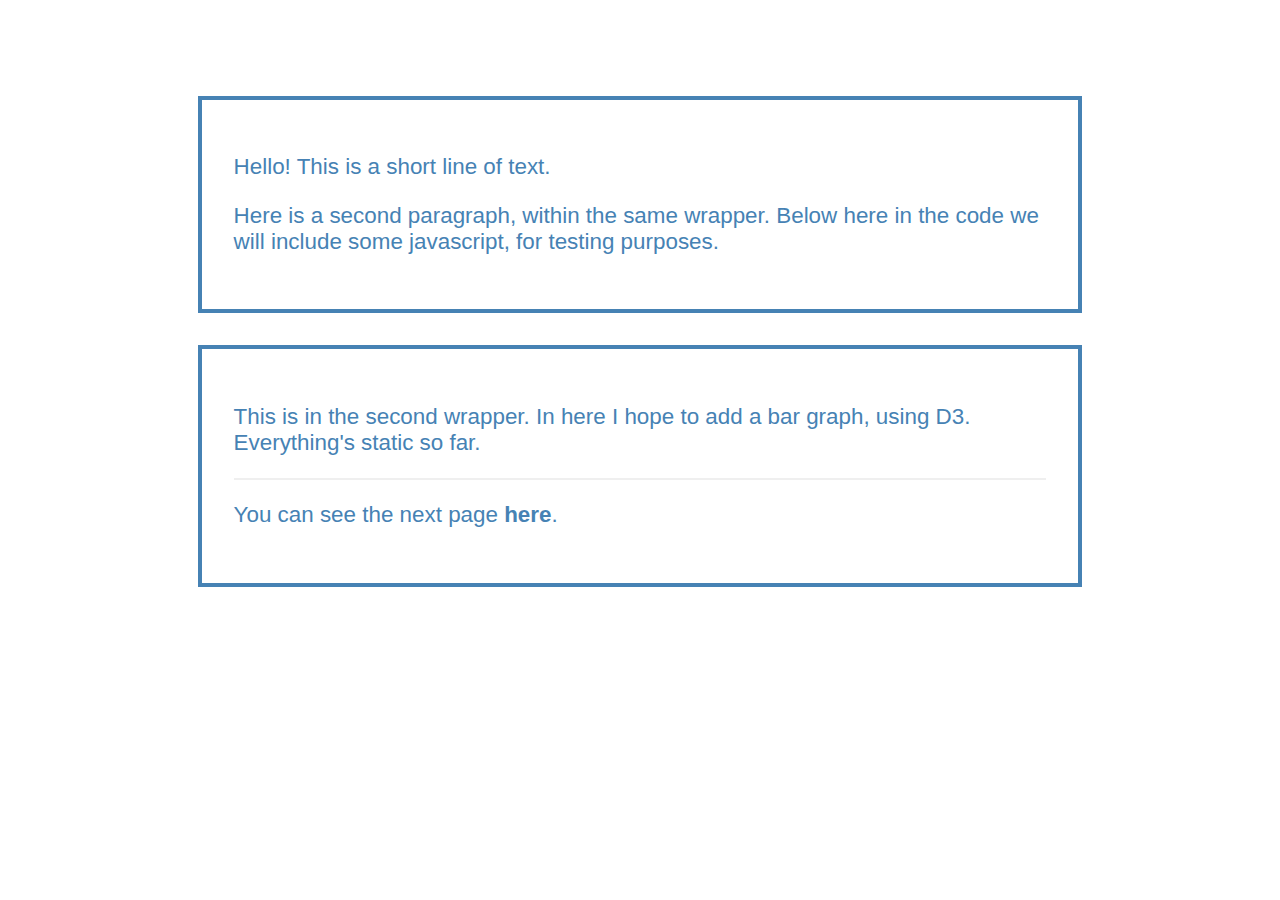
<file: index.html>
<html>
	<head>
		<title>D3</title>
		<link href="style.css" rel="stylesheet"/>
		<script src="https://d3js.org/d3.v3.min.js" charset="utf-8"></script>
	</head>
	<body>
		<div class="container">
			<div class="wrapper">
				<p>Hello!  This is a short line of text.</p>
				<p class="second-paragraph">Here is a second paragraph, within the same wrapper.  Below here in the code we will include some javascript, for testing purposes.</p>
				<script>
					d3.select(".wrapper")
						.append("p")
						.text("Hello world!  This is apended to the previous text.");
				</script>
			</div>
			<div class="wrapper">
				<p>This is in the second wrapper.  In here I hope to add a bar graph, using D3.  Everything's static so far.</p>
				<div class="d3-wrapper">
					<!-- canvas added here -->
				</div>
				<script>					
					var canvas = d3.select(".d3-wrapper")
						.append("svg")
						.attr("width", 600)
						.attr("height", 220);
					
					var cell_1 = canvas.append("rect")
						.attr("x", 0)
						.attr("y", 10)
						.attr("width", 80)
						.attr("height", data[0])
						.attr("fill", "steelblue");
					
					var cell_2 = canvas.append("rect")
						.attr("x", 100)
						.attr("y", 10)
						.attr("width", 80)
						.attr("height", data[1])
						.attr("fill", "steelblue");
					
					var cell_3 = canvas.append("rect")
						.attr("x", 200)
						.attr("y", 10)
						.attr("width", 80)
						.attr("height", data[2])
						.attr("fill", "steelblue");
					
					var cell_4 = canvas.append("rect")
						.attr("x", 300)
						.attr("y", 10)
						.attr("width", 80)
						.attr("height", data[3])
						.attr("fill", "steelblue");
					
					var cell_5 = canvas.append("rect")
						.attr("x", 400)
						.attr("y", 10)
						.attr("width", 80)
						.attr("height", data[4])
						.attr("fill", "steelblue");
					
					var cell_6 = canvas.append("rect")
						.attr("x", 500)
						.attr("y", 10)
						.attr("width", 80)
						.attr("height", data[5])
						.attr("fill", "steelblue");
					
				</script>
				<p>You can see the next page <a href="page_2.html">here</a>.</p>
			</div>
		</div>
	</body>
</html>
</file>
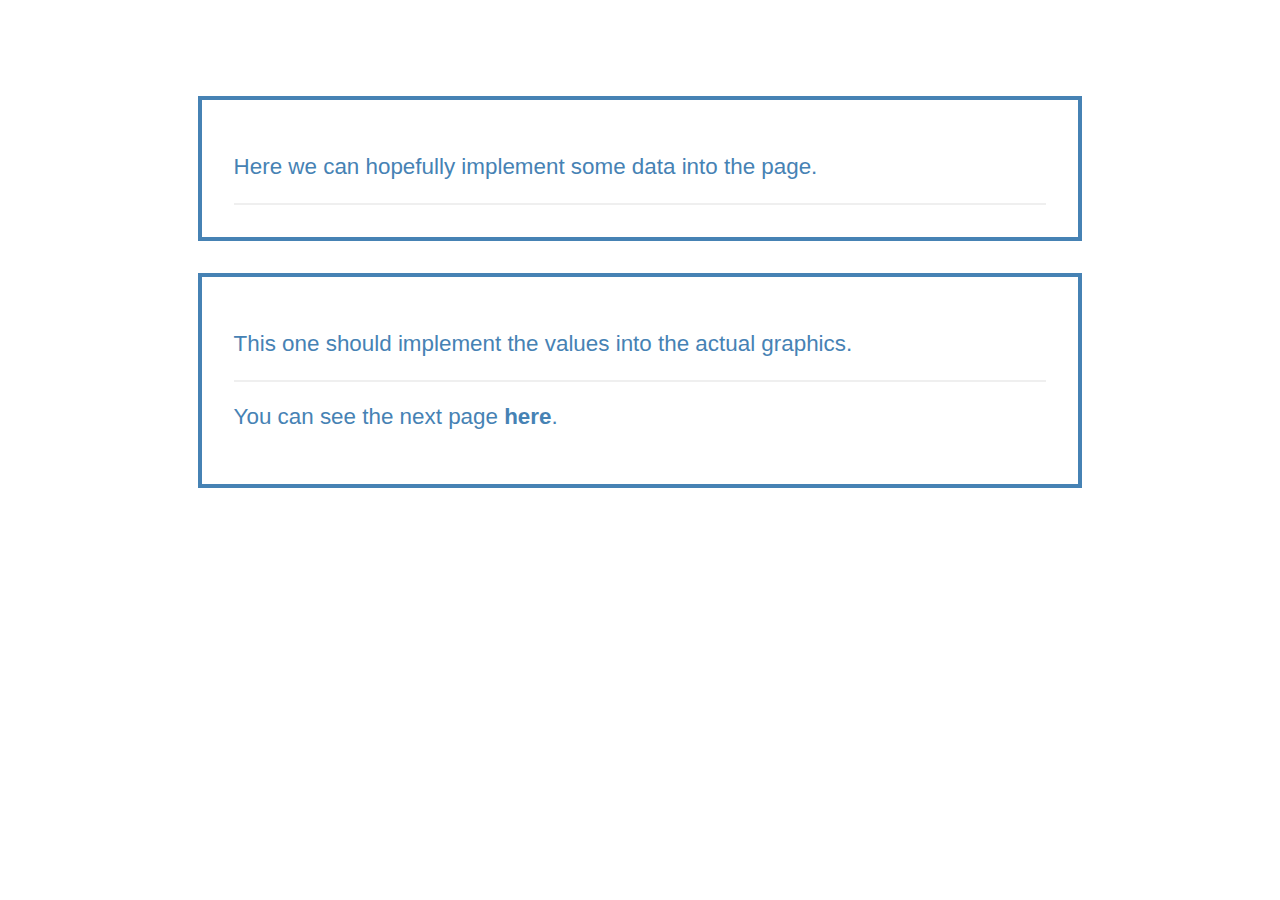
<file: page_2.html>
<html>
	<head>
		<title>D3</title>
		<link href="style.css" rel="stylesheet"/>
		<script src="https://d3js.org/d3.v3.min.js" charset="utf-8"></script>
	</head>
	<body>
		<div class="container">
			<div class="wrapper">
				<p>Here we can hopefully implement some data into the page.</p>
				<div class="d3-wrapper"></div>
				<script>
					var dataSet = [12, 3, 9, 6];
					
					var ps = d3.select(".d3-wrapper")
						.selectAll("p")
						.data(dataSet)
						.enter()
						.append("p")
						.text( function (d,i) { 
							return "[" + i + "]" + " = " + d; 
						} );
					
//					check out dashingd3js.com at biding data to dom elements
					
				</script>
			</div>
			<div class="wrapper">
				<p>This one should implement the values into the actual graphics.</p>
				<div class="d3-wrapper" id="numTwo"></div>
				<script>
						
					d3.select("#numTwo")
						.selectAll("div")
						.data(dataSet)
						.enter()
						.append("p")
						.attr("fill","steelblue")
						.text("asdfs")
						.style("font-size", function (d) {
							return (d/3)+"em";
						} );
						
				</script>
				<p>You can see the next page <a href="page_3.html">here</a>.</p>	
			</div>
		</div>
	</body>
</html>
</file>
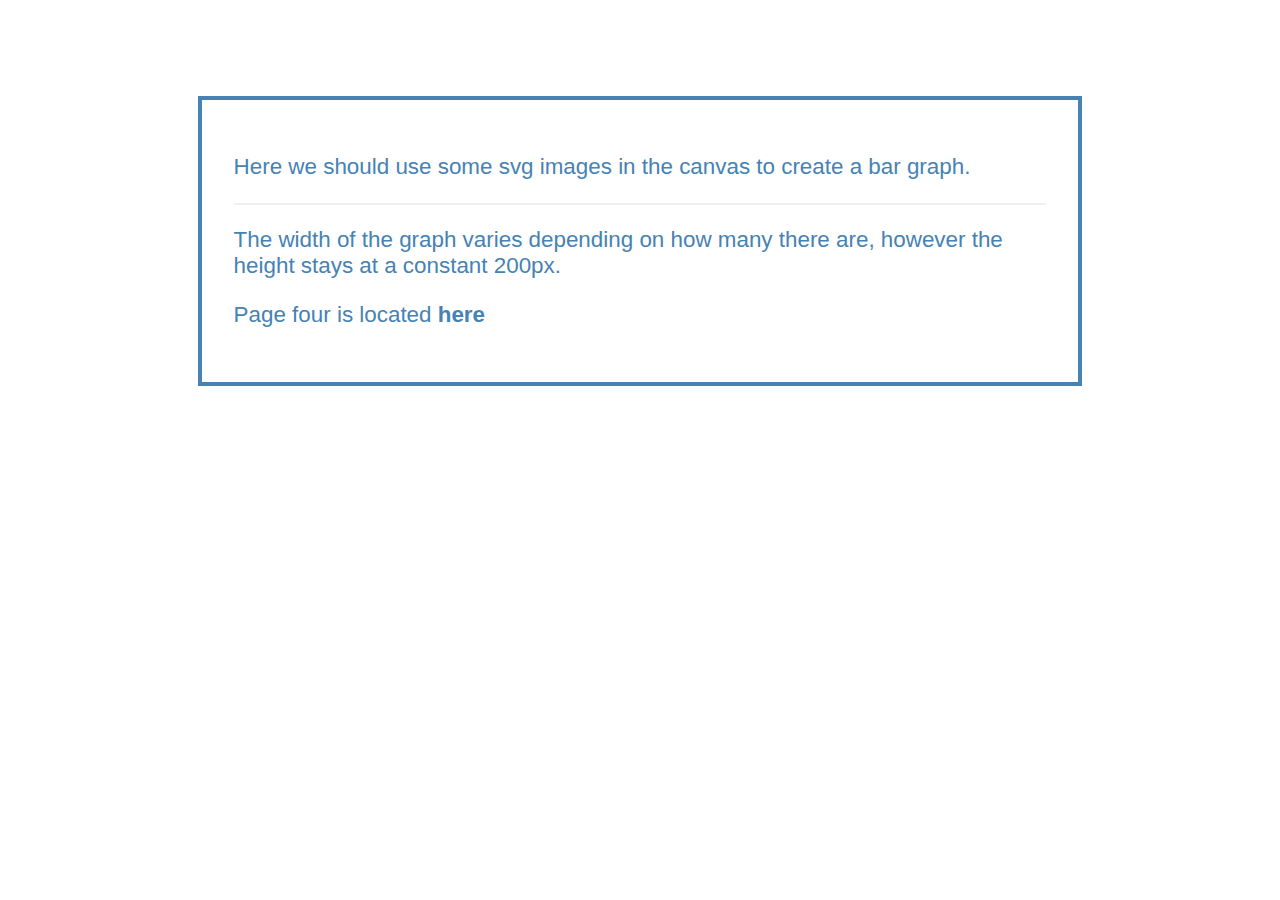
<file: page_3.html>
<html>
	<head>
		<title>D3</title>
		<link href="style.css" rel="stylesheet"/>
		<script src="https://d3js.org/d3.v3.min.js" charset="utf-8"></script>
	</head>
	<body>
		<div class="container">
			<div class="wrapper">
				<p>Here we should use some svg images in the canvas to create a bar graph.</p>
				<div class="d3-wrapper"></div>
				<p>The width of the graph varies depending on how many there are, however the height stays at a constant 200px.</p>
				<script>
					var dataSet = [160, 190, 80, 120, 60, 100, 30, 50, 90, 120, 145];
				
					var canvas = d3.select(".d3-wrapper")
						.append("svg")
						.attr("height","200px")
						.attr("width","100%");
					
					var bars = canvas.selectAll("rect")
						.data(dataSet)
						.enter()
						.append("rect")
						.attr("x", function (d,i) {
							return i * (1/dataSet.length)*100 + "%";
						} )
						.attr("y", function (d) {
							return 200 - d + "px";
						} )
						.attr("width", (1/dataSet.length)*100 + "%" )
						.attr("height", function (d) {
							return d + "px";
						} );
					
					bars.attr("fill","steelblue").attr("class","graph-bar");
					
				</script>
				<p>Page four is located <a href="page_4.html">here</a></p>
			</div>
		</div>
	</body>
</html>
</file>
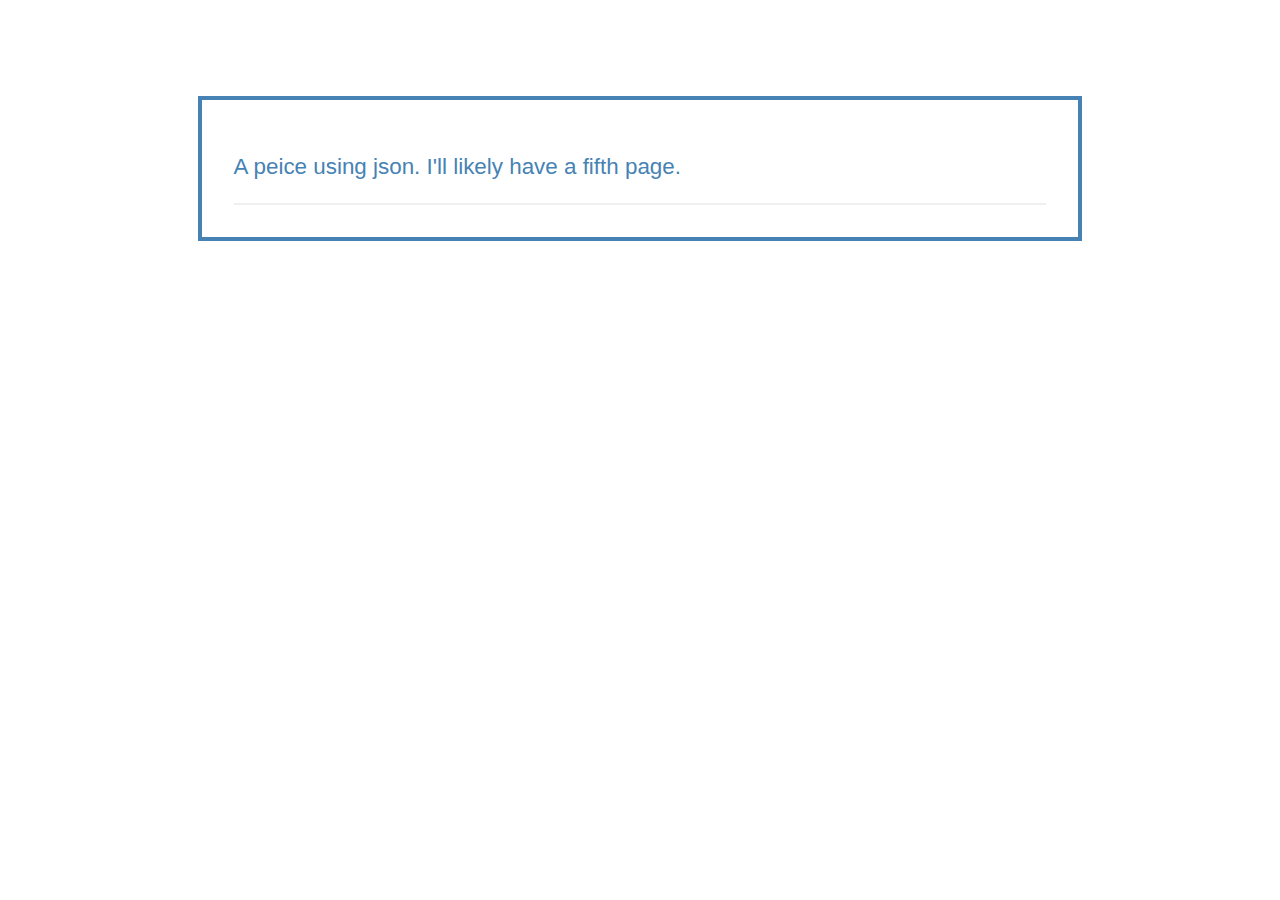
<file: page_4.html>
<html>
	<head>
		<title>D3</title>
		<link href="style.css" rel="stylesheet"/>
		<script src="https://d3js.org/d3.v3.min.js" charset="utf-8"></script>
	</head>
	<body>
		<div class="container">
			<div class="wrapper">
				<p>A peice using json.  I'll likely have a fifth page.</p>
				<div class="d3-wrapper"></div>
				<script>
					var someStrings = [
						{
							"first": 10,
							"second": 20,
							"text": "Hello World"
						}, {
							"first": 10,
							"second": 20,
							"text": "Hello World"
						}
					];
					
					var canvas = d3.select(".d3-wrapper").append("svg").text(someString[0].text);
				</script>
			</div>
		</div>
	</body>
</html>
</file>
<file: style.css>
.container {
	width: 70%;
	margin: 6em auto;
}

.wrapper {
	padding: 2em;
	margin: 0 0 2em 0;
	border: 4px solid steelblue;
}

.d3-wrapper {
	border: solid #efefef 1px;
}

p {
	font-size: 1.4em;
	font-family: 'Helvetica';
	font-weight: 400;
	color: steelblue;
}

a {
	text-decoration: none;
	font-weight: bold;
	color: steelblue;
}

.graph-bar {
	transition: .2s;
}

.graph-bar:hover {
	fill: lightsteelblue;
}
</file>
